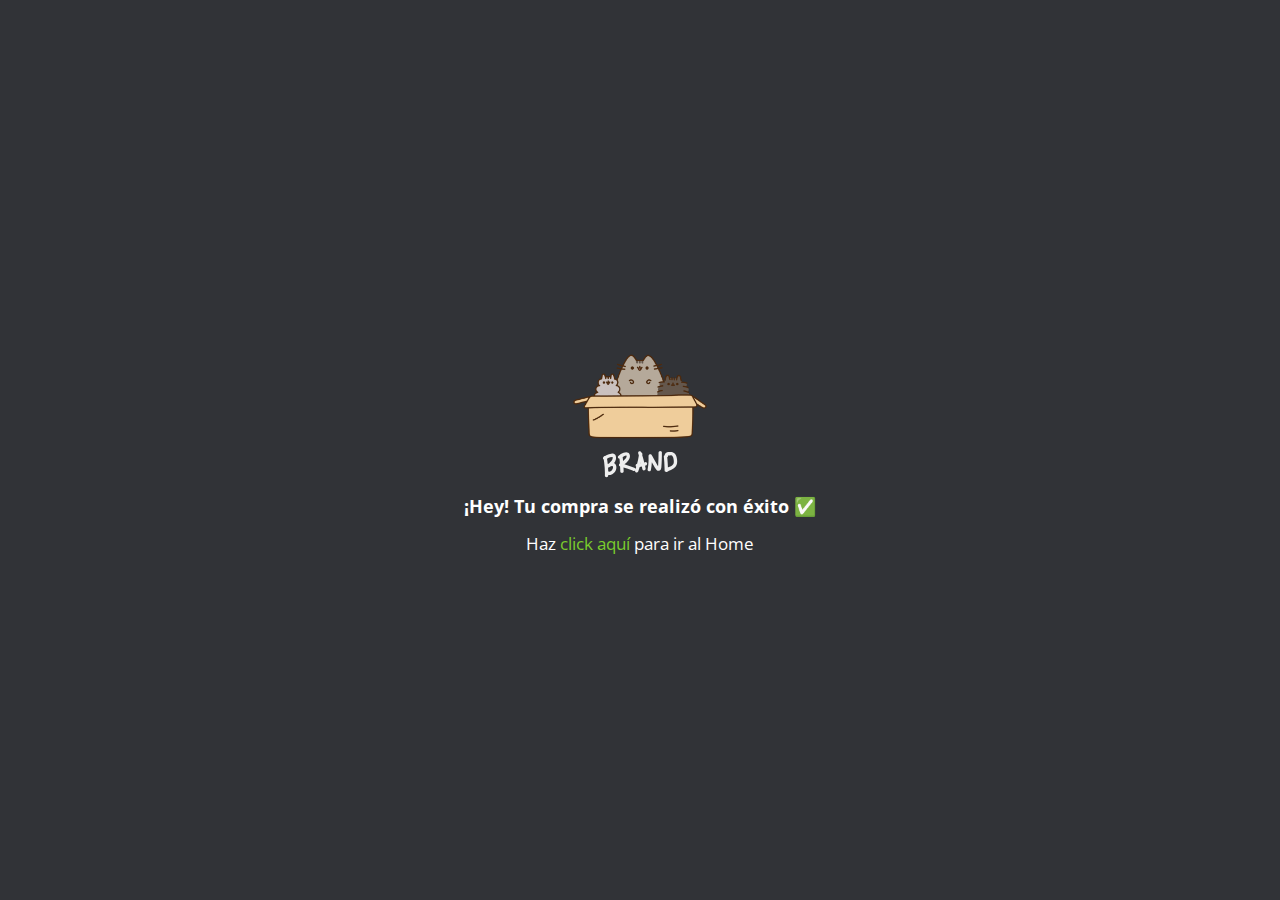
<file: exito.html>
<!DOCTYPE html>
<html lang="en">
<head>
  <meta charset="UTF-8">
  <meta name="viewport" content="width=device-width, initial-scale=1.0">
  <meta http-equiv="X-UA-Compatible" content="ie=edge">
  <link rel="stylesheet" href="css/normalize.css">
  <link rel="stylesheet" type="text/css" screen="media" href="css/styles.css">
  <link rel="stylesheet" type="text/css" screen="media" href="css/animate.css">
  <link rel="stylesheet" type="text/css" screen="media" href="css/paypal.css">
  <title>Exito</title>
</head>
<body>
  <div class="content_paypal">
    <img src="images/box_brand.png" alt="">
    <h2>¡Hey! Tu compra se realizó con éxito ✅</h2>
    <p>Haz <a href="./index.html">click aquí</a> para ir al Home</p>
  </div>
</body>
</html>
</file>
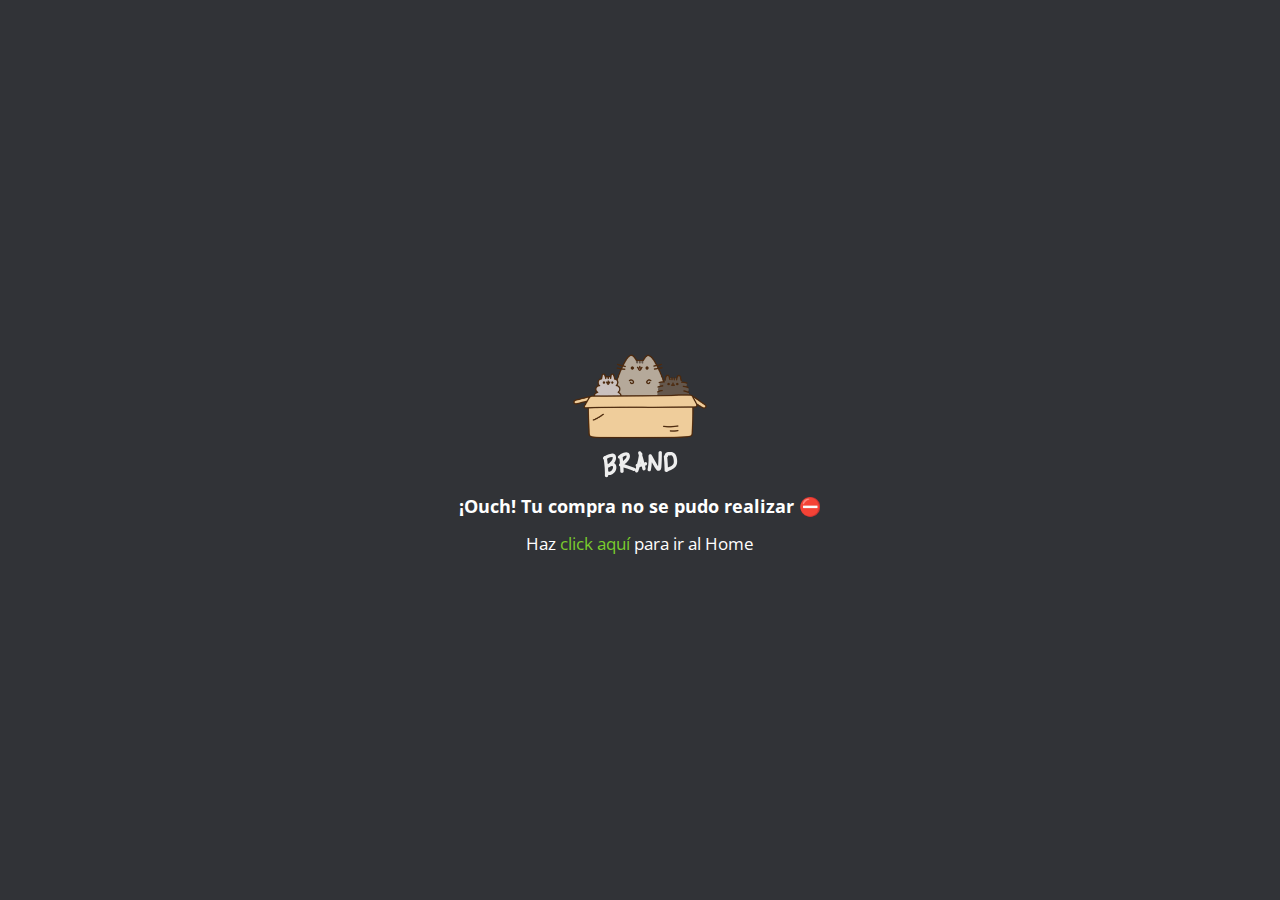
<file: falla.html>
<!DOCTYPE html>
<html lang="en">
<head>
  <meta charset="UTF-8">
  <meta name="viewport" content="width=device-width, initial-scale=1.0">
  <meta http-equiv="X-UA-Compatible" content="ie=edge">
  <link rel="stylesheet" href="css/normalize.css">
  <link rel="stylesheet" type="text/css" screen="media" href="css/styles.css">
  <link rel="stylesheet" type="text/css" screen="media" href="css/animate.css">
  <link rel="stylesheet" type="text/css" screen="media" href="css/paypal.css">
  <title>Exito</title>
</head>
<body>
  <div class="content_paypal">
    <img src="images/box_brand.png" alt="">
    <h2>¡Ouch! Tu compra no se pudo realizar ⛔</h2>
    <p>Haz <a href="./index.html">click aquí</a> para ir al Home</p>
  </div>
</body>
</html>
</file>
<file: css/styles.css>
/*
#  ·················
#  ··_______________
#  ·/·___/·___/·___/
#  /·/__(__··|__··)·
#  \___/____/____/··
#  ·················
*/
@import url('https://fonts.googleapis.com/css?family=Open+Sans:400,700&display=swap');
/* _______________Variables */

:root {
  --green-color: #7ACC2D;
  --white-color: white;
  --black-color: #313337;
  --gray-color: #c5c5c5;
  /* Espaciado */
  --space: 10px;
  --extra-space: 2rem;
  /* tipography*/
  --normal: 12px;
  --large: 1.4rem;
  --font-footer: 13px;
  /* box shadown */
  --box: 0 0 2px 1px #e6e5e9;
}
/* ________________Variables*/

html, body {
  padding: 0px;
  margin: 0;
  font-size: var(--normal);
  font-family: 'Open Sans', sans-serif;
}


/*-------------------- Navbar section*/

nav {
  display: flex;
  background-color: var(--green-color);
  padding: var(--space);
  color: var(--white-color);
  justify-content: space-between; /* separa los elementos del nav*/
  align-items: center;
  box-shadow: 0 0 5px 1px #1b1919;
}

nav ul { /* todos los ul del nav*/
  display: flex;
  padding-right: 20px;
}

nav li { /*todos los li del nav*/
  padding-right: 20px;
  list-style: none; /* para quitar los puntos de la lista*/
}

nav li:last-child { /*el ultimo elemento de la lista*/
  padding-right: 10px;
}

nav li a {
  color: var(--black-color);
  text-decoration: none; /*para quitar las linea de los botones*/
}

nav li a:hover {
  color: var(--white-color);
}

/*--------------------Main section */

.main_section {
  padding: 5% 25% 12% 25%;
  text-align: center;
}

/*___________ products*/

.products {
  background-image: url('../images/curve.png'); /* no devolvemos una carpeta*/
  padding: 10% 20% 5% 20%;
  background-position: center top;
  background-repeat: no-repeat;
  display: grid;
  grid-template-columns: repeat(2, auto);
  grid-gap: 2rem;
  background-size: cover; /* Significa que ocupe el tamaño del div que se tiene*/
}

.product {
  padding: var(--space);
  margin-top: -240px;
}

.product .content {
  background-color: var(--white-color);
  padding: 15px;
  box-shadow: var(--box);
  border: 10px double var(--black-color);
}

.img_content {
  text-align: center;
}

.main_button {
  background-color: var(--green-color);
  width: 100%;
  padding: 10px;
  font-size: var(--large);
  color: var(--white-color);
  border: 0;
  cursor: pointer; /* para que salga la mano*/
  border-radius: 2px;
}

.main_button:hover {
  background-color: #5e9e22;
}

/*___________ Beneficios*/
.beneficios {
  padding: 10%;
  display: flex;
}

.beneficio {
  text-align: center;
  padding: 20px;
}

.beneficio img {
  max-height: 100px;
}

.text-beneficio {
  text-align: justify;
}


/*__________________ Menciones */
.mentions {
  display: flex;
  padding: 5%;
}

.mention img {
  width: 100%;
}

h2.mention-title {
  text-align: center;
  font-size: 2rem;
}

.mention {
  padding: var(--space);
  width: 100%;
}

.content-mention {
  box-shadow: var(--box);
}

.mention .text {
  padding: var(--space);
}

/*_____________________ Venta*/
.venta-producto {
  min-height: calc(100vh - 9rem);
  padding: var(--extra-space) 25%;
  box-sizing: border-box;
  display: grid;
  grid-template-columns: 40% 60%;
  grid-gap: var(--extra-space);
  align-content: center;
}

.venta-producto .producto {
  position: initial;
  box-shadow: var(--box);
  padding: 0 20px 20px 20px;
}

.venta-producto .modulo-de-pago {
  box-shadow: var(--box);
  padding: var(--space);
  height: fit-content;
}

.modulo-de-pago label {
  display: block;
}
      
.modulo-de-pago input {
  width: 100%;
  height: 2.5em;
  margin: .7em 0;
  padding: .7em;
  box-sizing: border-box;
  font-size: var(--large);
  border-radius: 3px;
  border: 1px solid var(--gray-color);
}

.modulo-de-pago .form-buttom {
  background-color: var(--green-color);
  width: 100%;
  padding: 10px;
  font-size: var(--large);
  color: var(--white-color);
  border: none;
  border-radius: 0.2rem;
  margin-bottom: 0;
  font-weight: 600;
  cursor: pointer;
}

.form-buttom:hover {
  background-color: #5e9e22;
}

figure {
  margin: 0px;
  text-align: center;
}

input[type=number]::-webkit-inner-spin-button, 
input[type=number]::-webkit-outer-spin-button { 
  -webkit-appearance: none; 
  margin: 0; 
}

input[type=number] { -moz-appearance:textfield; }

/*_____________________ Footer*/
footer {
  display: flex;
  justify-content: space-between;
  font-size: var(--font-footer);
  background-color: var(--black-color);
  padding: var(--space);
  color: var(--white-color);
  padding: 20px;
}

.info a {
  color: var(--green-color);
}
</file>
<file: css/paypal.css>
body {
  background-color: var(--black-color);
  text-align: center;
  color: var(--white-color);
  display: flex;
  justify-content: center;
  align-items: center;
  height: 100vh;
}

.content_paypal a {
  color: var(--green-color);
  text-decoration: none;
  font-size: var(--large);
}

.content_paypal p {
  font-size: var(--large);
}
</file>
